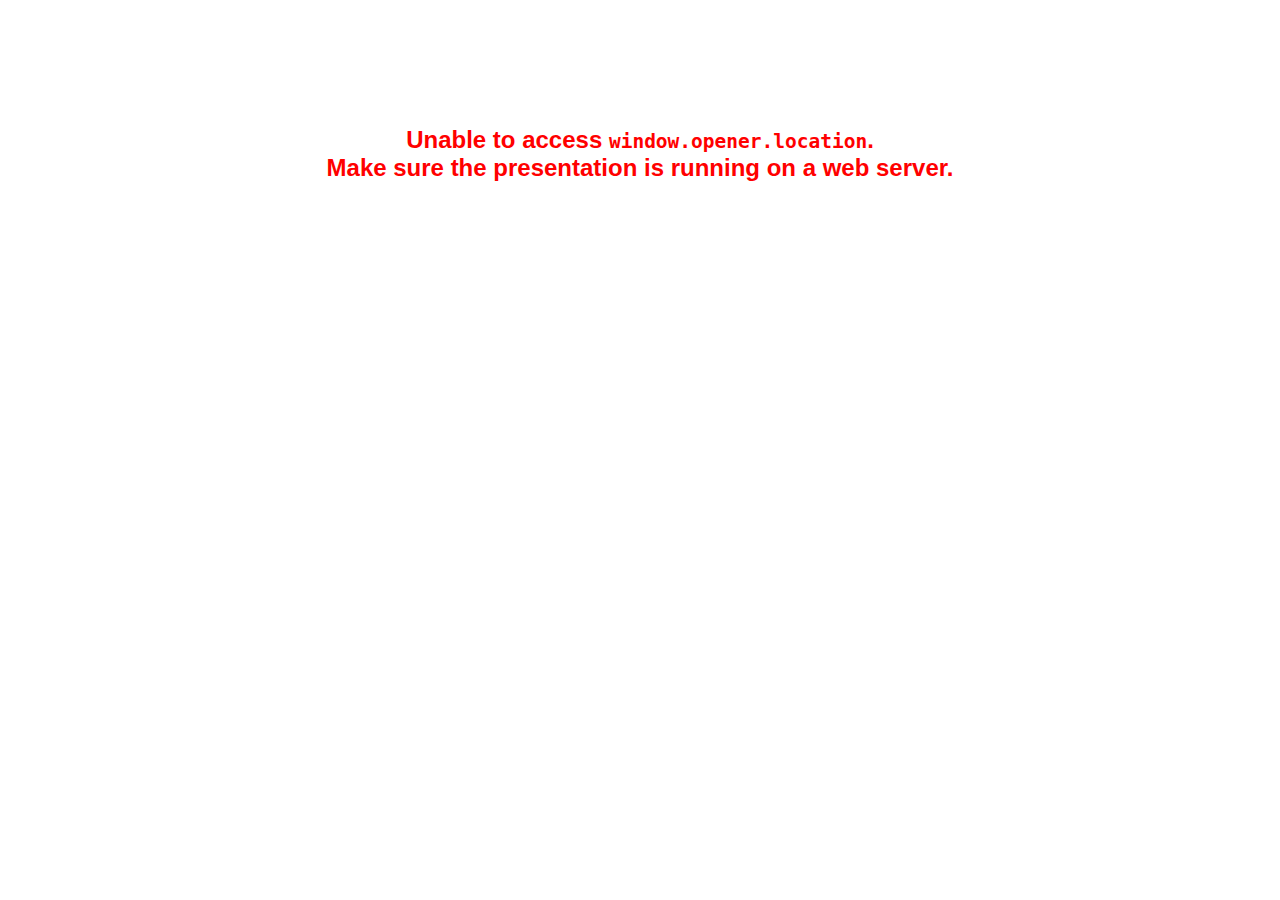
<file: Lambert_Lindsay_WIA_Presentation/plugin/notes/notes.html>
<!doctype html>
<html lang="en">
	<head>
		<meta charset="utf-8">

		<title>reveal.js - Slide Notes</title>

		<style>
			body {
				font-family: Helvetica;
			}

			#notes {
				font-size: 24px;
				width: 640px;
				margin-top: 5px;
				clear: left;
			}

			#wrap-current-slide {
				width: 640px;
				height: 512px;
				float: left;
				overflow: hidden;
			}

			#current-slide {
				width: 1280px;
				height: 1024px;
				border: none;

				-webkit-transform-origin: 0 0;
				   -moz-transform-origin: 0 0;
					-ms-transform-origin: 0 0;
					 -o-transform-origin: 0 0;
						transform-origin: 0 0;

				-webkit-transform: scale(0.5);
				   -moz-transform: scale(0.5);
					-ms-transform: scale(0.5);
					 -o-transform: scale(0.5);
						transform: scale(0.5);
			}

			#wrap-next-slide {
				width: 448px;
				height: 358px;
				float: left;
				margin: 0 0 0 10px;
				overflow: hidden;
			}

			#next-slide {
				width: 1280px;
				height: 1024px;
				border: none;

				-webkit-transform-origin: 0 0;
				   -moz-transform-origin: 0 0;
					-ms-transform-origin: 0 0;
					 -o-transform-origin: 0 0;
						transform-origin: 0 0;

				-webkit-transform: scale(0.35);
				   -moz-transform: scale(0.35);
					-ms-transform: scale(0.35);
					 -o-transform: scale(0.35);
						transform: scale(0.35);
			}

			.slides {
				position: relative;
				margin-bottom: 10px;
				border: 1px solid black;
				border-radius: 2px;
				background: rgb(28, 30, 32);
			}

			.slides span {
				position: absolute;
				top: 3px;
				left: 3px;
				font-weight: bold;
				font-size: 14px;
				color: rgba( 255, 255, 255, 0.9 );
			}

			.error {
				font-weight: bold;
				color: red;
				font-size: 1.5em;
				text-align: center;
				margin-top: 10%;
			}

			.error code {
				font-family: monospace;
			}

			.time {
				width: 448px;
				margin: 30px 0 0 10px;
				float: left;
				text-align: center;
				opacity: 0;

				-webkit-transition: opacity 0.4s;
				   -moz-transition: opacity 0.4s;
				     -o-transition: opacity 0.4s;
				        transition: opacity 0.4s;
			}

			.elapsed,
			.clock {
				color: #333;
				font-size: 2em;
				text-align: center;
				display: inline-block;
				padding: 0.5em;
				background-color: #eee;
				border-radius: 10px;
			}

			.elapsed h2,
			.clock h2 {
				font-size: 0.8em;
				line-height: 100%;
				margin: 0;
				color: #aaa;
			}

			.elapsed .mute {
				color: #ddd;
			}

		</style>
	</head>

	<body>

		<div id="wrap-current-slide" class="slides">
			<script>document.write( '<iframe width="1280" height="1024" id="current-slide" src="'+ window.opener.location.href +'"></iframe>' );</script>
		</div>

		<div id="wrap-next-slide" class="slides">
			<script>document.write( '<iframe width="640" height="512" id="next-slide" src="'+ window.opener.location.href +'"></iframe>' );</script>
			<span>UPCOMING:</span>
		</div>

		<div class="time">
			<div class="clock">
				<h2>Time</h2>
				<span id="clock">0:00:00 AM</span>
			</div>
			<div class="elapsed">
				<h2>Elapsed</h2>
				<span id="hours">00</span><span id="minutes">:00</span><span id="seconds">:00</span>
			</div>
		</div>

		<div id="notes"></div>

		<script src="../../plugin/markdown/marked.js"></script>
		<script>

			window.addEventListener( 'load', function() {

				if( window.opener && window.opener.location && window.opener.location.href ) {

					var notes = document.getElementById( 'notes' ),
						currentSlide = document.getElementById( 'current-slide' ),
						nextSlide = document.getElementById( 'next-slide' );

					window.addEventListener( 'message', function( event ) {
						var data = JSON.parse( event.data );
						// No need for updating the notes in case of fragment changes
						if ( data.notes !== undefined) {
							if( data.markdown ) {
								notes.innerHTML = marked( data.notes );
							}
							else {
								notes.innerHTML = data.notes;
							}
						}

						// Showing and hiding fragments
						if( data.fragment === 'next' ) {
							currentSlide.contentWindow.Reveal.nextFragment();
						}
						else if( data.fragment === 'prev' ) {
							currentSlide.contentWindow.Reveal.prevFragment();
						}
						else {
							// Update the note slides
							currentSlide.contentWindow.Reveal.slide( data.indexh, data.indexv );
							nextSlide.contentWindow.Reveal.slide( data.nextindexh, data.nextindexv );
						}

					}, false );

					var start = new Date(),
						timeEl = document.querySelector( '.time' ),
						clockEl = document.getElementById( 'clock' ),
						hoursEl = document.getElementById( 'hours' ),
						minutesEl = document.getElementById( 'minutes' ),
						secondsEl = document.getElementById( 'seconds' );

					setInterval( function() {

						timeEl.style.opacity = 1;

						var diff, hours, minutes, seconds,
							now = new Date();

						diff = now.getTime() - start.getTime();
						hours = Math.floor( diff / ( 1000 * 60 * 60 ) );
						minutes = Math.floor( ( diff / ( 1000 * 60 ) ) % 60 );
						seconds = Math.floor( ( diff / 1000 ) % 60 );

						clockEl.innerHTML = now.toLocaleTimeString();
						hoursEl.innerHTML = zeroPadInteger( hours );
						hoursEl.className = hours > 0 ? "" : "mute";
						minutesEl.innerHTML = ":" + zeroPadInteger( minutes );
						minutesEl.className = minutes > 0 ? "" : "mute";
						secondsEl.innerHTML = ":" + zeroPadInteger( seconds );

					}, 1000 );

					// Navigate the main window when the notes slide changes
					currentSlide.contentWindow.Reveal.addEventListener( 'slidechanged', function( event ) {

						window.opener.Reveal.slide( event.indexh, event.indexv );

					} );

				}
				else {

					document.body.innerHTML =  '<p class="error">Unable to access <code>window.opener.location</code>.<br>Make sure the presentation is running on a web server.</p>';

				}


			}, false );

			function zeroPadInteger( num ) {
				var str = "00" + parseInt( num );
				return str.substring( str.length - 2 );
			}

		</script>
	</body>
</html>
</file>
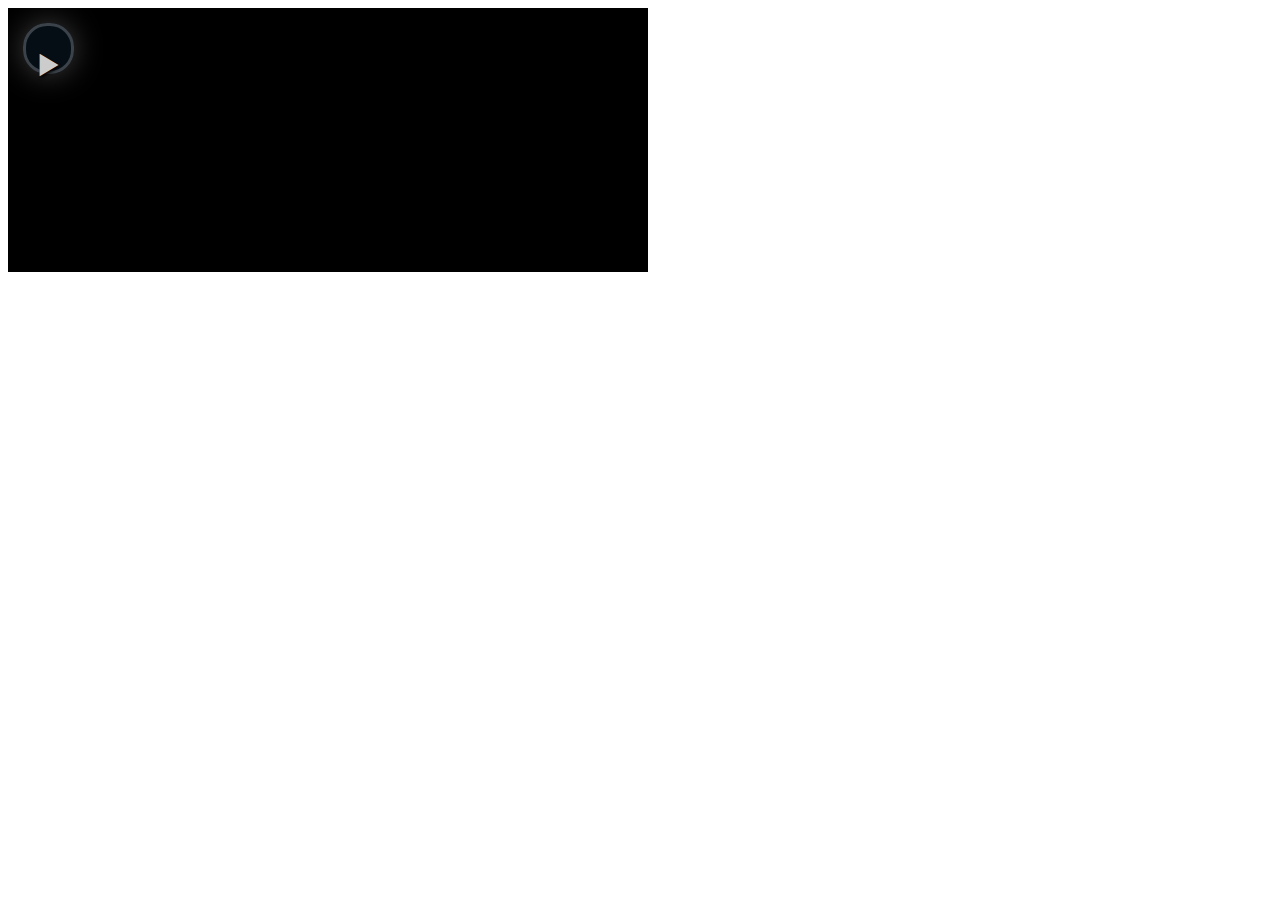
<file: Lambert_Lindsay_WIA_Presentation/plugins/video-js/demo.html>
<!DOCTYPE html>
<html>
<head>
  <title>Video.js | HTML5 Video Player</title>

  <!-- Chang URLs to wherever Video.js files will be hosted -->
  <link href="video-js.css" rel="stylesheet" type="text/css">
  <!-- video.js must be in the <head> for older IEs to work. -->
  <script src="video.js"></script>

  <!-- Unless using the CDN hosted version, update the URL to the Flash SWF -->
  <script>
    videojs.options.flash.swf = "video-js.swf";
  </script>


</head>
<body>

  <video id="example_video_1" class="video-js vjs-default-skin" controls preload="none" width="640" height="264"
      poster="http://video-js.zencoder.com/oceans-clip.png"
      data-setup="{}">
    <source src="http://video-js.zencoder.com/oceans-clip.mp4" type='video/mp4' />
    <source src="http://video-js.zencoder.com/oceans-clip.webm" type='video/webm' />
    <source src="http://video-js.zencoder.com/oceans-clip.ogv" type='video/ogg' />
    <track kind="captions" src="demo.captions.vtt" srclang="en" label="English"></track><!-- Tracks need an ending tag thanks to IE9 -->
    <track kind="subtitles" src="demo.captions.vtt" srclang="en" label="English"></track><!-- Tracks need an ending tag thanks to IE9 -->
    <p class="vjs-no-js">To view this video please enable JavaScript, and consider upgrading to a web browser that <a href="http://videojs.com/html5-video-support/" target="_blank">supports HTML5 video</a></p>
  </video>

</body>
</html>
</file>
<file: Lambert_Lindsay_WIA_Presentation/plugins/video-js/video-js.css>
/*!
Video.js Default Styles (http://videojs.com)
Version 4.12.7
Create your own skin at http://designer.videojs.com
*/
/* SKIN
================================================================================
The main class name for all skin-specific styles. To make your own skin,
replace all occurrences of 'vjs-default-skin' with a new name. Then add your new
skin name to your video tag instead of the default skin.
e.g. <video class="video-js my-skin-name">
*/
.vjs-default-skin {
  color: #cccccc;
}
/* Custom Icon Font
--------------------------------------------------------------------------------
The control icons are from a custom font. Each icon corresponds to a character
(e.g. "\e001"). Font icons allow for easy scaling and coloring of icons.
*/
@font-face {
  font-family: 'VideoJS';
  src: url('font/vjs.eot');
  src: url('font/vjs.eot?#iefix') format('embedded-opentype'), url('font/vjs.woff') format('woff'), url('font/vjs.ttf') format('truetype'), url('font/vjs.svg#icomoon') format('svg');
  font-weight: normal;
  font-style: normal;
}
/* Base UI Component Classes
--------------------------------------------------------------------------------
*/
/* Slider - used for Volume bar and Seek bar */
.vjs-default-skin .vjs-slider {
  /* Replace browser focus highlight with handle highlight */
  outline: 0;
  position: relative;
  cursor: pointer;
  padding: 0;
  /* background-color-with-alpha */
  background-color: #333333;
  background-color: rgba(51, 51, 51, 0.9);
}
.vjs-default-skin .vjs-slider:focus {
  /* box-shadow */
  -webkit-box-shadow: 0 0 2em #ffffff;
  -moz-box-shadow: 0 0 2em #ffffff;
  box-shadow: 0 0 2em #ffffff;
}
.vjs-default-skin .vjs-slider-handle {
  position: absolute;
  /* Needed for IE6 */
  left: 0;
  top: 0;
}
.vjs-default-skin .vjs-slider-handle:before {
  content: "\e009";
  font-family: VideoJS;
  font-size: 1em;
  line-height: 1;
  text-align: center;
  text-shadow: 0em 0em 1em #fff;
  position: absolute;
  top: 0;
  left: 0;
  /* Rotate the square icon to make a diamond */
  /* transform */
  -webkit-transform: rotate(-45deg);
  -moz-transform: rotate(-45deg);
  -ms-transform: rotate(-45deg);
  -o-transform: rotate(-45deg);
  transform: rotate(-45deg);
}
/* Control Bar
--------------------------------------------------------------------------------
The default control bar that is a container for most of the controls.
*/
button {
	box-shadow: 1px 2px 3px rgba(0, 0, 0, 0.6);
}

.vjs-default-skin .vjs-control-bar {
  /* Start hidden */
  display: none;
  position: absolute;
  /* Place control bar at the bottom of the player box/video.
     If you want more margin below the control bar, add more height. */
  bottom: 0;
  /* Use left/right to stretch to 100% width of player div */
  left: 0;
  right: 0;
  /* Height includes any margin you want above or below control items */
  height: 3.0em;
  /* background-color-with-alpha */
  background-color: #07141e;
  background-color: rgba(7, 20, 30, 0.7);
}
/* Show the control bar only once the video has started playing */
.vjs-default-skin.vjs-has-started .vjs-control-bar {
  display: block;
  /* Visibility needed to make sure things hide in older browsers too. */

  visibility: visible;
  opacity: 1;
  /* transition */
  -webkit-transition: visibility 0.1s, opacity 0.1s;
  -moz-transition: visibility 0.1s, opacity 0.1s;
  -o-transition: visibility 0.1s, opacity 0.1s;
  transition: visibility 0.1s, opacity 0.1s;
}
/* Hide the control bar when the video is playing and the user is inactive  */
.vjs-default-skin.vjs-has-started.vjs-user-inactive.vjs-playing .vjs-control-bar {
  display: block;
  visibility: hidden;
  opacity: 0;
  /* transition */
  -webkit-transition: visibility 1s, opacity 1s;
  -moz-transition: visibility 1s, opacity 1s;
  -o-transition: visibility 1s, opacity 1s;
  transition: visibility 1s, opacity 1s;
}
.vjs-default-skin.vjs-controls-disabled .vjs-control-bar {
  display: none;
}
.vjs-default-skin.vjs-using-native-controls .vjs-control-bar {
  display: none;
}
/* The control bar shouldn't show after an error */
.vjs-default-skin.vjs-error .vjs-control-bar {
  display: none;
}
/* Don't hide the control bar if it's audio */
.vjs-audio.vjs-default-skin.vjs-has-started.vjs-user-inactive.vjs-playing .vjs-control-bar {
  opacity: 1;
  visibility: visible;
}
/* IE8 is flakey with fonts, and you have to change the actual content to force
fonts to show/hide properly.
  - "\9" IE8 hack didn't work for this
  - Found in XP IE8 from http://modern.ie. Does not show up in "IE8 mode" in IE9
*/
@media \0screen {
  .vjs-default-skin.vjs-user-inactive.vjs-playing .vjs-control-bar :before {
    content: "";
  }
}
/* General styles for individual controls. */
.vjs-default-skin .vjs-control {
  outline: none;
  position: relative;
  float: left;
  text-align: center;
  margin: 0;
  padding: 0;
  height: 3.0em;
  width: 4em;
}
/* Font button icons */
.vjs-default-skin .vjs-control:before {
  font-family: VideoJS;
  font-size: 1.5em;
  line-height: 2;
  position: absolute;
  top: 0;
  left: 0;
  width: 100%;
  height: 100%;
  text-align: center;
  text-shadow: 1px 1px 1px rgba(0, 0, 0, 0.5);
}
/* Replacement for focus outline */
.vjs-default-skin .vjs-control:focus:before,
.vjs-default-skin .vjs-control:hover:before {
  text-shadow: 0em 0em 1em #ffffff;
}
.vjs-default-skin .vjs-control:focus {
  /*  outline: 0; */
  /* keyboard-only users cannot see the focus on several of the UI elements when
  this is set to 0 */

}
/* Hide control text visually, but have it available for screenreaders */
.vjs-default-skin .vjs-control-text {
  /* hide-visually */
  border: 0;
  clip: rect(0 0 0 0);
  height: 1px;
  margin: -1px;
  overflow: hidden;
  padding: 0;
  position: absolute;
  width: 1px;
}
/* Play/Pause
--------------------------------------------------------------------------------
*/
.vjs-default-skin .vjs-play-control {
  width: 5em;
  cursor: pointer;
}
.vjs-default-skin .vjs-play-control:before {
  content: "\e001";
}
.vjs-default-skin.vjs-playing .vjs-play-control:before {
  content: "\e002";
}
/* Playback toggle
--------------------------------------------------------------------------------
*/
.vjs-default-skin .vjs-playback-rate .vjs-playback-rate-value {
  font-size: 1.5em;
  line-height: 2;
  position: absolute;
  top: 0;
  left: 0;
  width: 100%;
  height: 100%;
  text-align: center;
  text-shadow: 1px 1px 1px rgba(0, 0, 0, 0.5);
}
.vjs-default-skin .vjs-playback-rate.vjs-menu-button .vjs-menu .vjs-menu-content {
  width: 4em;
  left: -2em;
  list-style: none;
}
/* Volume/Mute
-------------------------------------------------------------------------------- */
.vjs-default-skin .vjs-mute-control,
.vjs-default-skin .vjs-volume-menu-button {
  cursor: pointer;
  float: right;
}
.vjs-default-skin .vjs-mute-control:before,
.vjs-default-skin .vjs-volume-menu-button:before {
  content: "\e006";
}
.vjs-default-skin .vjs-mute-control.vjs-vol-0:before,
.vjs-default-skin .vjs-volume-menu-button.vjs-vol-0:before {
  content: "\e003";
}
.vjs-default-skin .vjs-mute-control.vjs-vol-1:before,
.vjs-default-skin .vjs-volume-menu-button.vjs-vol-1:before {
  content: "\e004";
}
.vjs-default-skin .vjs-mute-control.vjs-vol-2:before,
.vjs-default-skin .vjs-volume-menu-button.vjs-vol-2:before {
  content: "\e005";
}
.vjs-default-skin .vjs-volume-control {
  width: 5em;
  float: right;
}
.vjs-default-skin .vjs-volume-bar {
  width: 5em;
  height: 0.6em;
  margin: 1.1em auto 0;
}
.vjs-default-skin .vjs-volume-level {
  position: absolute;
  top: 0;
  left: 0;
  height: 0.5em;
  /* assuming volume starts at 1.0 */

  width: 100%;
  background: #66a8cc url([data-uri]) -50% 0 repeat;
}
.vjs-default-skin .vjs-volume-bar .vjs-volume-handle {
  width: 0.5em;
  height: 0.5em;
  /* Assumes volume starts at 1.0. If you change the size of the
     handle relative to the volume bar, you'll need to update this value
     too. */

  left: 4.5em;
}
.vjs-default-skin .vjs-volume-handle:before {
  font-size: 0.9em;
  top: -0.2em;
  left: -0.2em;
  width: 1em;
  height: 1em;
}
/* The volume menu button is like menu buttons (captions/subtitles) but works
    a little differently. It needs to be possible to tab to the volume slider
    without hitting space bar on the menu button. To do this we're not using
    display:none to hide the slider menu by default, and instead setting the
    width and height to zero. */
.vjs-default-skin .vjs-volume-menu-button .vjs-menu {
  display: block;
  width: 0;
  height: 0;
  border-top-color: transparent;
}
.vjs-default-skin .vjs-volume-menu-button .vjs-menu .vjs-menu-content {
  height: 0;
  width: 0;
}
.vjs-default-skin .vjs-volume-menu-button:hover .vjs-menu,
.vjs-default-skin .vjs-volume-menu-button .vjs-menu.vjs-lock-showing {
  border-top-color: rgba(7, 40, 50, 0.5);
  /* Same as ul background */

}
.vjs-default-skin .vjs-volume-menu-button:hover .vjs-menu .vjs-menu-content,
.vjs-default-skin .vjs-volume-menu-button .vjs-menu.vjs-lock-showing .vjs-menu-content {
  height: 2.9em;
  width: 10em;
}
/* Progress
--------------------------------------------------------------------------------
*/
.vjs-default-skin .vjs-progress-control {
  position: absolute;
  left: 0;
  right: 0;
  width: auto;
  font-size: 0.3em;
  height: 1em;
  /* Set above the rest of the controls. */
  top: -1em;
  /* Shrink the bar slower than it grows. */
  /* transition */
  -webkit-transition: all 0.4s;
  -moz-transition: all 0.4s;
  -o-transition: all 0.4s;
  transition: all 0.4s;
}
/* On hover, make the progress bar grow to something that's more clickable.
    This simply changes the overall font for the progress bar, and this
    updates both the em-based widths and heights, as wells as the icon font */
.vjs-default-skin:hover .vjs-progress-control {
  font-size: .9em;
  /* Even though we're not changing the top/height, we need to include them in
      the transition so they're handled correctly. */

  /* transition */
  -webkit-transition: all 0.2s;
  -moz-transition: all 0.2s;
  -o-transition: all 0.2s;
  transition: all 0.2s;
}
/* Box containing play and load progresses. Also acts as seek scrubber. */
.vjs-default-skin .vjs-progress-holder {
  height: 100%;
}
/* Progress Bars */
.vjs-default-skin .vjs-progress-holder .vjs-play-progress,
.vjs-default-skin .vjs-progress-holder .vjs-load-progress,
.vjs-default-skin .vjs-progress-holder .vjs-load-progress div {
  position: absolute;
  display: block;
  height: 100%;
  margin: 0;
  padding: 0;
  /* updated by javascript during playback */

  width: 0;
  /* Needed for IE6 */
  left: 0;
  top: 0;
}
.vjs-default-skin .vjs-play-progress {
  /*
    Using a data URI to create the white diagonal lines with a transparent
      background. Surprisingly works in IE8.
      Created using http://www.patternify.com
    Changing the first color value will change the bar color.
    Also using a paralax effect to make the lines move backwards.
      The -50% left position makes that happen.
  */

  background: #66a8cc url([data-uri]) -50% 0 repeat;
}
.vjs-default-skin .vjs-load-progress {
  background: #646464 /* IE8- Fallback */;
  background: rgba(255, 255, 255, 0.2);
}
/* there are child elements of the load progress bar that represent the
   specific time ranges that have been buffered */
.vjs-default-skin .vjs-load-progress div {
  background: #787878 /* IE8- Fallback */;
  background: rgba(255, 255, 255, 0.1);
}
.vjs-default-skin .vjs-seek-handle {
  width: 1.5em;
  height: 100%;
}
.vjs-default-skin .vjs-seek-handle:before {
  padding-top: 0.1em /* Minor adjustment */;
}
/* Live Mode
--------------------------------------------------------------------------------
*/
.vjs-default-skin.vjs-live .vjs-time-controls,
.vjs-default-skin.vjs-live .vjs-time-divider,
.vjs-default-skin.vjs-live .vjs-progress-control {
  display: none;
}
.vjs-default-skin.vjs-live .vjs-live-display {
  display: block;
}
/* Live Display
--------------------------------------------------------------------------------
*/
.vjs-default-skin .vjs-live-display {
  display: none;
  font-size: 1em;
  line-height: 3em;
}
/* Time Display
--------------------------------------------------------------------------------
*/
.vjs-default-skin .vjs-time-controls {
  font-size: 1em;
  /* Align vertically by making the line height the same as the control bar */
  line-height: 3em;
}
.vjs-default-skin .vjs-current-time {
  float: left;
}
.vjs-default-skin .vjs-duration {
  float: left;
}
/* Remaining time is in the HTML, but not included in default design */
.vjs-default-skin .vjs-remaining-time {
  display: none;
  float: left;
}
.vjs-time-divider {
  float: left;
  line-height: 3em;
}
/* Fullscreen
--------------------------------------------------------------------------------
*/
.vjs-default-skin .vjs-fullscreen-control {
  width: 3.8em;
  cursor: pointer;
  float: right;
}
.vjs-default-skin .vjs-fullscreen-control:before {
  content: "\e000";
}
/* Switch to the exit icon when the player is in fullscreen */
.vjs-default-skin.vjs-fullscreen .vjs-fullscreen-control:before {
  content: "\e00b";
}
/* Big Play Button (play button at start)
--------------------------------------------------------------------------------
Positioning of the play button in the center or other corners can be done more
easily in the skin designer. http://designer.videojs.com/
*/
.vjs-default-skin .vjs-big-play-button {
  left: 0.5em;
  top: 0.5em;
  font-size: 3em;
  display: block;
  z-index: 2;
  position: absolute;
  width: 1.5em;
  height: 1.5em;
  text-align: center;
  vertical-align: middle;
  cursor: pointer;
  opacity: 1;
  /* Need a slightly gray bg so it can be seen on black backgrounds */
  /* background-color-with-alpha */
  background-color: #07141e;
  background-color: rgba(7, 20, 30, 0.7);
  border: 0.1em solid #3b4249;
  /* border-radius */
  -webkit-border-radius: 0.8em;
  -moz-border-radius: 0.8em;
  border-radius: 0.8em;
  /* box-shadow */
  -webkit-box-shadow: 0px 0px 1em rgba(255, 255, 255, 0.25);
  -moz-box-shadow: 0px 0px 1em rgba(255, 255, 255, 0.25);
  box-shadow: 0px 0px 1em rgba(255, 255, 255, 0.25);
  /* transition */
  -webkit-transition: all 0.4s;
  -moz-transition: all 0.4s;
  -o-transition: all 0.4s;
  transition: all 0.4s;
}
/* Optionally center */
.vjs-default-skin.vjs-big-play-centered .vjs-big-play-button {
  /* Center it horizontally */
  left: 50%;
  margin-left: -2.1em;
  /* Center it vertically */
  top: 50%;
  margin-top: -1.4000000000000001em;
}
/* Hide if controls are disabled */
.vjs-default-skin.vjs-controls-disabled .vjs-big-play-button {
  display: none;
}
/* Hide when video starts playing */
.vjs-default-skin.vjs-has-started .vjs-big-play-button {
  display: none;
}
/* Hide on mobile devices. Remove when we stop using native controls
    by default on mobile  */
.vjs-default-skin.vjs-using-native-controls .vjs-big-play-button {
  display: none;
}
.vjs-default-skin:hover .vjs-big-play-button,
.vjs-default-skin .vjs-big-play-button:focus {
  outline: 0;
  border-color: #fff;
  /* IE8 needs a non-glow hover state */
  background-color: #505050;
  background-color: rgba(50, 50, 50, 0.75);
  /* box-shadow */
  -webkit-box-shadow: 0 0 3em #ffffff;
  -moz-box-shadow: 0 0 3em #ffffff;
  box-shadow: 0 0 3em #ffffff;
  /* transition */
  -webkit-transition: all 0s;
  -moz-transition: all 0s;
  -o-transition: all 0s;
  transition: all 0s;
}
.vjs-default-skin .vjs-big-play-button:before {
  content: "\e001";
  font-family: VideoJS;
  /* In order to center the play icon vertically we need to set the line height
     to the same as the button height */

  line-height: 2.6em;
  text-shadow: 0.05em 0.05em 0.1em #000;
  text-align: center /* Needed for IE8 */;
  position: absolute;
  left: 0;
  width: 100%;
  height: 100%;
}
.vjs-error .vjs-big-play-button {
  display: none;
}
/* Error Display
--------------------------------------------------------------------------------
*/
.vjs-error-display {
  display: none;
}
.vjs-error .vjs-error-display {
  display: block;
  position: absolute;
  left: 0;
  top: 0;
  width: 100%;
  height: 100%;
}
.vjs-error .vjs-error-display:before {
  content: 'X';
  font-family: Arial;
  font-size: 4em;
  color: #666666;
  /* In order to center the play icon vertically we need to set the line height
     to the same as the button height */

  line-height: 1;
  text-shadow: 0.05em 0.05em 0.1em #000;
  text-align: center /* Needed for IE8 */;
  vertical-align: middle;
  position: absolute;
  left: 0;
  top: 50%;
  margin-top: -0.5em;
  width: 100%;
}
.vjs-error-display div {
  position: absolute;
  bottom: 1em;
  right: 0;
  left: 0;
  font-size: 1.4em;
  text-align: center;
  padding: 3px;
  background: #000000;
  background: rgba(0, 0, 0, 0.5);
}
.vjs-error-display a,
.vjs-error-display a:visited {
  color: #F4A460;
}
/* Loading Spinner
--------------------------------------------------------------------------------
*/
.vjs-loading-spinner {
  /* Should be hidden by default */
  display: none;
  position: absolute;
  top: 50%;
  left: 50%;
  font-size: 4em;
  line-height: 1;
  width: 1em;
  height: 1em;
  margin-left: -0.5em;
  margin-top: -0.5em;
  opacity: 0.75;
}
/* Show the spinner when waiting for data and seeking to a new time */
.vjs-waiting .vjs-loading-spinner,
.vjs-seeking .vjs-loading-spinner {
  display: block;
  /* only animate when showing because it can be processor heavy */
  /* animation */
  -webkit-animation: spin 1.5s infinite linear;
  -moz-animation: spin 1.5s infinite linear;
  -o-animation: spin 1.5s infinite linear;
  animation: spin 1.5s infinite linear;
}
/* Errors are unrecoverable without user interaction so hide the spinner */
.vjs-error .vjs-loading-spinner {
  display: none;
  /* ensure animation doesn't continue while hidden */
  /* animation */
  -webkit-animation: none;
  -moz-animation: none;
  -o-animation: none;
  animation: none;
}
.vjs-default-skin .vjs-loading-spinner:before {
  content: "\e01e";
  font-family: VideoJS;
  position: absolute;
  top: 0;
  left: 0;
  width: 1em;
  height: 1em;
  text-align: center;
  text-shadow: 0em 0em 0.1em #000;
}
@-moz-keyframes spin {
  0% {
    -moz-transform: rotate(0deg);
  }
  100% {
    -moz-transform: rotate(359deg);
  }
}
@-webkit-keyframes spin {
  0% {
    -webkit-transform: rotate(0deg);
  }
  100% {
    -webkit-transform: rotate(359deg);
  }
}
@-o-keyframes spin {
  0% {
    -o-transform: rotate(0deg);
  }
  100% {
    -o-transform: rotate(359deg);
  }
}
@keyframes spin {
  0% {
    transform: rotate(0deg);
  }
  100% {
    transform: rotate(359deg);
  }
}
/* Menu Buttons (Captions/Subtitles/etc.)
--------------------------------------------------------------------------------
*/
.vjs-default-skin .vjs-menu-button {
  float: right;
  cursor: pointer;
}
.vjs-default-skin .vjs-menu {
  display: none;
  position: absolute;
  bottom: 0;
  left: 0em;
  /* (Width of vjs-menu - width of button) / 2 */

  width: 0em;
  height: 0em;
  margin-bottom: 3em;
  border-left: 2em solid transparent;
  border-right: 2em solid transparent;
  border-top: 1.55em solid #000000;
  /* Same width top as ul bottom */

  border-top-color: rgba(7, 40, 50, 0.5);
  /* Same as ul background */

}
/* Button Pop-up Menu */
.vjs-default-skin .vjs-menu-button .vjs-menu .vjs-menu-content {
  display: block;
  padding: 0;
  margin: 0;
  position: absolute;
  width: 10em;
  bottom: 1.5em;
  /* Same bottom as vjs-menu border-top */

  max-height: 15em;
  overflow: auto;
  left: -5em;
  /* Width of menu - width of button / 2 */

  /* background-color-with-alpha */
  background-color: #07141e;
  background-color: rgba(7, 20, 30, 0.7);
  /* box-shadow */
  -webkit-box-shadow: -0.2em -0.2em 0.3em rgba(255, 255, 255, 0.2);
  -moz-box-shadow: -0.2em -0.2em 0.3em rgba(255, 255, 255, 0.2);
  box-shadow: -0.2em -0.2em 0.3em rgba(255, 255, 255, 0.2);
}
.vjs-default-skin .vjs-menu-button:hover .vjs-control-content .vjs-menu,
.vjs-default-skin .vjs-control-content .vjs-menu.vjs-lock-showing {
  display: block;
}
/* prevent menus from opening while scrubbing (FF, IE) */
.vjs-default-skin.vjs-scrubbing .vjs-menu-button:hover .vjs-control-content .vjs-menu {
  display: none;
}
.vjs-default-skin .vjs-menu-button ul li {
  list-style: none;
  margin: 0;
  padding: 0.3em 0 0.3em 0;
  line-height: 1.4em;
  font-size: 1.2em;
  text-align: center;
  text-transform: lowercase;
}
.vjs-default-skin .vjs-menu-button ul li.vjs-selected {
  background-color: #000;
}
.vjs-default-skin .vjs-menu-button ul li:focus,
.vjs-default-skin .vjs-menu-button ul li:hover,
.vjs-default-skin .vjs-menu-button ul li.vjs-selected:focus,
.vjs-default-skin .vjs-menu-button ul li.vjs-selected:hover {
  outline: 0;
  color: #111;
  /* background-color-with-alpha */
  background-color: #ffffff;
  background-color: rgba(255, 255, 255, 0.75);
  /* box-shadow */
  -webkit-box-shadow: 0 0 1em #ffffff;
  -moz-box-shadow: 0 0 1em #ffffff;
  box-shadow: 0 0 1em #ffffff;
}
.vjs-default-skin .vjs-menu-button ul li.vjs-menu-title {
  text-align: center;
  text-transform: uppercase;
  font-size: 1em;
  line-height: 2em;
  padding: 0;
  margin: 0 0 0.3em 0;
  font-weight: bold;
  cursor: default;
}
/* Subtitles Button */
.vjs-default-skin .vjs-subtitles-button:before {
  content: "\e00c";
}
/* Captions Button */
.vjs-default-skin .vjs-captions-button:before {
  content: "\e008";
}
/* Chapters Button */
.vjs-default-skin .vjs-chapters-button:before {
  content: "\e00c";
}
.vjs-default-skin .vjs-chapters-button.vjs-menu-button .vjs-menu .vjs-menu-content {
  width: 24em;
  left: -12em;
}
/* Replacement for focus outline */
.vjs-default-skin .vjs-captions-button:focus .vjs-control-content:before,
.vjs-default-skin .vjs-captions-button:hover .vjs-control-content:before {
  /* box-shadow */
  -webkit-box-shadow: 0 0 1em #ffffff;
  -moz-box-shadow: 0 0 1em #ffffff;
  box-shadow: 0 0 1em #ffffff;
}
/*
REQUIRED STYLES (be careful overriding)
================================================================================
When loading the player, the video tag is replaced with a DIV,
that will hold the video tag or object tag for other playback methods.
The div contains the video playback element (Flash or HTML5) and controls,
and sets the width and height of the video.

** If you want to add some kind of border/padding (e.g. a frame), or special
positioning, use another containing element. Otherwise you risk messing up
control positioning and full window mode. **
*/
.video-js {
  background-color: #000;
  position: relative;
  padding: 0;
  /* Start with 10px for base font size so other dimensions can be em based and
     easily calculable. */

  font-size: 10px;
  /* Allow poster to be vertically aligned. */

  vertical-align: middle;
  /*  display: table-cell; */
  /*This works in Safari but not Firefox.*/

  /* Provide some basic defaults for fonts */

  font-weight: normal;
  font-style: normal;
  /* Avoiding helvetica: issue #376 */

  font-family: Arial, sans-serif;
  /* Turn off user selection (text highlighting) by default.
     The majority of player components will not be text blocks.
     Text areas will need to turn user selection back on. */

  /* user-select */
  -webkit-user-select: none;
  -moz-user-select: none;
  -ms-user-select: none;
  user-select: none;
}
/* Playback technology elements expand to the width/height of the containing div
    <video> or <object> */
.video-js .vjs-tech {
  position: absolute;
  top: 0;
  left: 0;
  width: 100%;
  height: 100%;
}
/* Fix for Firefox 9 fullscreen (only if it is enabled). Not needed when
   checking fullScreenEnabled. */
.video-js:-moz-full-screen {
  position: absolute;
}
/* Fullscreen Styles */
body.vjs-full-window {
  padding: 0;
  margin: 0;
  height: 100%;
  /* Fix for IE6 full-window. http://www.cssplay.co.uk/layouts/fixed.html */
  overflow-y: auto;
}
.video-js.vjs-fullscreen {
  position: fixed;
  overflow: hidden;
  z-index: 1000;
  left: 0;
  top: 0;
  bottom: 0;
  right: 0;
  width: 100% !important;
  height: 100% !important;
  /* IE6 full-window (underscore hack) */
  _position: absolute;
}
.video-js:-webkit-full-screen {
  width: 100% !important;
  height: 100% !important;
}
.video-js.vjs-fullscreen.vjs-user-inactive {
  cursor: none;
}
/* Poster Styles */
.vjs-poster {
  background-repeat: no-repeat;
  background-position: 50% 50%;
  background-size: contain;
  background-color: #000000;
  cursor: pointer;
  margin: 0;
  padding: 0;
  position: absolute;
  top: 0;
  right: 0;
  bottom: 0;
  left: 0;
}
.vjs-poster img {
  display: block;
  margin: 0 auto;
  max-height: 100%;
  padding: 0;
  width: 100%;
}
/* Hide the poster after the video has started playing */
.video-js.vjs-has-started .vjs-poster {
  display: none;
}
/* Don't hide the poster if we're playing audio */
.video-js.vjs-audio.vjs-has-started .vjs-poster {
  display: block;
}
/* Hide the poster when controls are disabled because it's clickable
    and the native poster can take over */
.video-js.vjs-controls-disabled .vjs-poster {
  display: none;
}
/* Hide the poster when native controls are used otherwise it covers them */
.video-js.vjs-using-native-controls .vjs-poster {
  display: none;
}
/* Text Track Styles */
/* Overall track holder for both captions and subtitles */
.video-js .vjs-text-track-display {
  position: absolute;
  top: 0;
  left: 0;
  bottom: 3em;
  right: 0;
  pointer-events: none;
}
/* Captions Settings Dialog */
.vjs-caption-settings {
  position: relative;
  top: 1em;
  background-color: #000;
  opacity: 0.75;
  color: #FFF;
  margin: 0 auto;
  padding: 0.5em;
  height: 15em;
  font-family: Arial, Helvetica, sans-serif;
  font-size: 12px;
  width: 40em;
}
.vjs-caption-settings .vjs-tracksettings {
  top: 0;
  bottom: 2em;
  left: 0;
  right: 0;
  position: absolute;
  overflow: auto;
}
.vjs-caption-settings .vjs-tracksettings-colors,
.vjs-caption-settings .vjs-tracksettings-font {
  float: left;
}
.vjs-caption-settings .vjs-tracksettings-colors:after,
.vjs-caption-settings .vjs-tracksettings-font:after,
.vjs-caption-settings .vjs-tracksettings-controls:after {
  clear: both;
}
.vjs-caption-settings .vjs-tracksettings-controls {
  position: absolute;
  bottom: 1em;
  right: 1em;
}
.vjs-caption-settings .vjs-tracksetting {
  margin: 5px;
  padding: 3px;
  min-height: 40px;
}
.vjs-caption-settings .vjs-tracksetting label {
  display: block;
  width: 100px;
  margin-bottom: 5px;
}
.vjs-caption-settings .vjs-tracksetting span {
  display: inline;
  margin-left: 5px;
}
.vjs-caption-settings .vjs-tracksetting > div {
  margin-bottom: 5px;
  min-height: 20px;
}
.vjs-caption-settings .vjs-tracksetting > div:last-child {
  margin-bottom: 0;
  padding-bottom: 0;
  min-height: 0;
}
.vjs-caption-settings label > input {
  margin-right: 10px;
}
.vjs-caption-settings input[type="button"] {
  width: 40px;
  height: 40px;
}
/* Hide disabled or unsupported controls */
.vjs-hidden {
  display: none !important;
}
.vjs-lock-showing {
  display: block !important;
  opacity: 1;
  visibility: visible;
}
/*  In IE8 w/ no JavaScript (no HTML5 shim), the video tag doesn't register.
    The .video-js classname on the video tag also isn't considered.
    This optional paragraph inside the video tag can provide a message to users
    about what's required to play video. */
.vjs-no-js {
  padding: 2em;
  color: #ccc;
  background-color: #333;
  font-size: 1.8em;
  font-family: Arial, sans-serif;
  text-align: center;
  width: 30em;
  height: 15em;
  margin: 0 auto;
}
.vjs-no-js a,
.vjs-no-js a:visited {
  color: #F4A460;
}
/* -----------------------------------------------------------------------------
The original source of this file lives at
https://github.com/videojs/video.js/blob/master/src/css/video-js.less */
</file>
